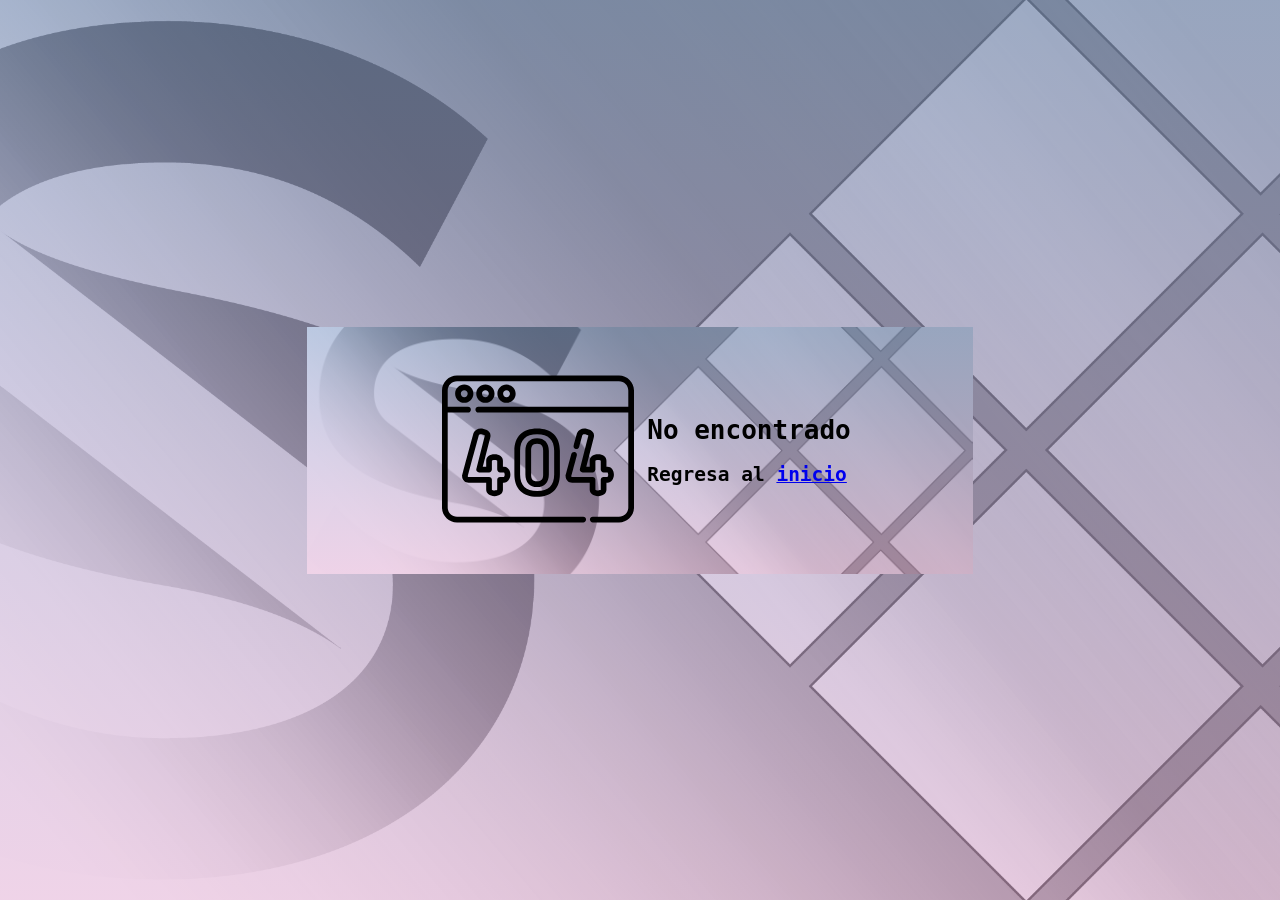
<file: html/error404.html>
<!DOCTYPE html>
<html lang="es">
	<head>
		<link href="../images/icono.png" rel="icon" type="imagen/png"/>
		<title>Error 404</title>
		<link rel="stylesheet" type="text/css" href="../styles/error404.css">
	</head>
	<body>
		<div class="err-box">
			<div class="message">
				<div class="svg">
					<img src="../images/error404.svg" alt="404">
				</div>
				<div class="info-box">
					<h1>No encontrado</h1>
					<h2>Regresa al <a href="/">inicio</a></h2>
				</div>
			</div>
		</div>
	</body>
</html>
</file>
<file: styles/error404.css>
body {
	margin: 0;
	height: 100vh;
	display: flex;
	justify-content: center;
	align-items: center;
	background: linear-gradient(to top, rgba(251, 194, 235, 0.486) 0%, hsla(218, 68%, 79%, 0.514) 100%), url(../images/fondo.webp);
	background-repeat: no-repeat;
    background-position: center;
	background-size: cover;
	font-family: monospace;
}
.err-box {
	background: linear-gradient(to top, rgba(251, 194, 235, 0.486) 0%, hsla(218, 68%, 79%, 0.514) 100%), url(../images/fondo.webp);
	background-repeat: no-repeat;
    background-position: center;
	background-size: cover;
	padding: 1em;
	max-width: 100em;
	width: 50vw;
}
.message {
	justify-content: center;
	justify-items: center;
	align-items: center;
	align-content: center;
	display: flex;
	flex-direction: row;
}
@media (max-width: 500px) {
	.message {
		flex-direction: column;
		align-items: center;
	}
}
.svg {
	width: 30%;
	margin: 1em;
}
.console {
	background-color: #0e1628;
	color: #fff;
	font-family: monospace;
	padding: 1em;
	margin: 1em;
}
</file>
